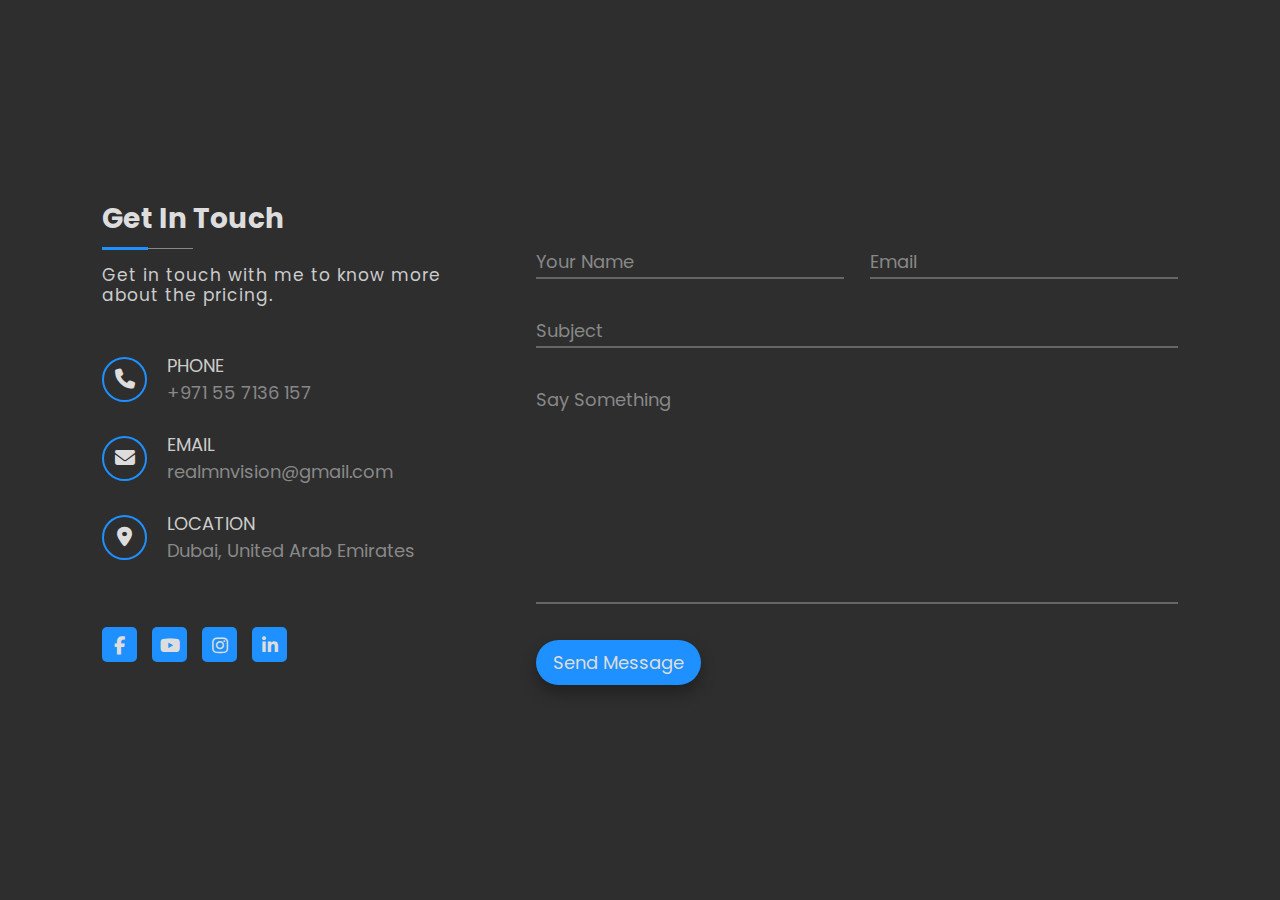
<file: ContactSection.html>
<!DOCTYPE html>
<html>
<head>
	<!-- *******  Link To CSS Style Sheet  ******* -->
	<link rel="stylesheet" type="text/css" href="contactstyle.css">

	<!-- *******  Font Awesome Icons Link  ******* -->
	<link rel="stylesheet" href="https://cdnjs.cloudflare.com/ajax/libs/font-awesome/6.1.1/css/all.min.css"/>

	<!-- *******  Link To Goggle Fonts  *******  -->
	<link href="https://fonts.googleapis.com/css2?family=Poppins:ital,wght@0,100;0,200;0,400;0,500;0,600;0,800;1,900&display=swap" rel="stylesheet">

	<meta name="viewport" content="width=device-width, initial-scale=1.0">

	<title>Contact Section</title>
</head>
<body>
	<div class="container">
		<main class="row">
			
			<!--  *******   Left Section (Column) Starts   *******  -->

			<section class="col left">
				
				<!--  *******   Title Starts   *******  -->

				<div class="contactTitle">
					<h2>Get In Touch</h2>
					<p>Get in touch with me to know more about the pricing.</p>
				</div>

				<!--  *******   Title Ends   *******  -->

				<!--  *******   Contact Info Starts   *******  -->

				<div class="contactInfo">
					
					<div class="iconGroup">
						<div class="icon">
							<i class="fa-solid fa-phone"></i>
						</div>
						<div class="details">
							<span>Phone</span>
							<span>+971 55 7136 157</span>
						</div>
					</div>

					<div class="iconGroup">
						<div class="icon">
							<i class="fa-solid fa-envelope"></i>
						</div>
						<div class="details">
							<span>Email</span>
							<span>realmnvision@gmail.com</span>
						</div>
					</div>

					<div class="iconGroup">
						<div class="icon">
							<i class="fa-solid fa-location-dot"></i>
						</div>
						<div class="details">
							<span>Location</span>
							<span>Dubai, United Arab Emirates</span>
						</div>
					</div>

				</div>

				<!--  *******   Contact Info Ends   *******  -->

				<!--  *******   Social Media Starts   *******  -->

				<div class="socialMedia">
					<a href="https://www.facebook.com/profile.php?id=61550357636257" target="_blank"><i class="fa-brands fa-facebook-f"></i></a>
					<a href="https://www.youtube.com/@RealmVision" target="_blank"><i class="fa-brands fa-youtube"></i></a>
					<a href="https://www.instagram.com/jd_officialss/" target="_blank" ><i class="fa-brands fa-instagram"></i></a>
					<a href="https://www.linkedin.com/in/mrjdofficiall?utm_source=share&utm_campaign=share_via&utm_content=profile&utm_medium=android_app" target="_blank"><i class="fa-brands fa-linkedin-in"></i></a>
				</div>

				<!--  *******   Social Media Ends   *******  -->

			</section>

			<!--  *******   Left Section (Column) Ends   *******  -->

			<!--  *******   Right Section (Column) Starts   *******  -->

			<section class="col right">
				
				<!--  *******   Form Starts   *******  -->

				<form class="messageForm">
					
					<div class="inputGroup halfWidth">
						<input type="text" name="" required="required">
						<label>Your Name</label>
					</div>

					<div class="inputGroup halfWidth">
						<input type="email" name="" required="required">
						<label>Email</label>
					</div>

					<div class="inputGroup fullWidth">
						<input type="text" name="" required="required">
						<label>Subject</label>
					</div>

					<div class="inputGroup fullWidth">
						<textarea required="required"></textarea>
						<label>Say Something</label>
					</div>

					<div class="inputGroup fullWidth">
						<button>Send Message</button>
					</div>

				</form>

				<!--  *******   Form Ends   *******  -->
			</section>

			<!--  *******   Right Section (Column) Ends   *******  -->

		</main>
	</div>
</body>
</html>
</file>
<file: contactstyle.css>
*{
	margin: 0;
	padding: 0;
	box-sizing: border-box;
	font-family: 'Poppins', sans-serif;
}
body{
	width: 100%;
	min-height: 100vh;
	background-color: #2e2e2e;
	color: white;
}
.container{
	width: 100%;
	min-height: 100vh;
	display: flex;
	justify-content: center;
	align-items: center;
	padding: 30px 8%;
}
.container .row{
	display: flex;
	justify-content: space-between;
	width: 100%;
	max-width: 1100px;
}
.row section.col{
	display: flex;
	flex-direction: column;
}
.row section.left{
	flex-basis: 35%;
	min-width: 320px;
	margin-right: 60px;
}
.row section.right{
	flex-basis: 60%;
}
section.left .contactTitle h2{
	position: relative;
	font-size: 28px;
	color: #ddd;
	display: inline-block;
	margin-bottom: 25px;
}
section.left .contactTitle h2::before{
	content: '';
	position: absolute;
	width: 50%;
	height: 1px;
	background-color: #888;
	top: 120%;
	left: 0;
}
section.left .contactTitle h2::after{
	content: '';
	position: absolute;
	width: 25%;
	height: 3px;
	background-color: dodgerblue;
	top: calc(120% - 1px);
	left: 0;
}
section.left .contactTitle p{
	font-size: 17px;
	color: #ccc;
	letter-spacing: 1px;
	line-height: 1.2;
	padding-bottom: 22px;
}
section.left .contactInfo{
	margin-bottom: 16px;
}
.contactInfo .iconGroup{
	display: flex;
	align-items: center;
	margin: 25px 0px;
}
.iconGroup .icon{
	width: 45px;
	height: 45px;
	border: 2px solid dodgerblue;
	border-radius: 50%;
	margin-right: 20px;
	position: relative;
}
.iconGroup .icon i{
	font-size: 20px;
	color: #ddd;
	position: absolute;
	top: 50%;
	left: 50%;
	transform: translate(-50%, -50%);
}
.iconGroup .details span{
	display: block;
	color: #888;
	font-size: 18px;
}
.iconGroup .details span:nth-child(1){
	text-transform: uppercase;
	color: #ccc;
}
section.left .socialMedia{
	display: flex;
	justify-content: flex-start;
	align-items: center;
	flex-wrap: wrap;
	margin: 22px 0px 20px;
}
.socialMedia a{
	width: 35px;
	height: 35px;
	text-decoration: none;
	text-align: center;
	margin-right: 15px;
	border-radius: 5px;
	background-color: dodgerblue;
	transition: 0.4s;
}
.socialMedia a i{
	color: #ddd;
	font-size: 18px;
	line-height: 35px;
	border: 1px solid transparent;
	transition-delay: 0.4s;
}
.socialMedia a:hover{
	transform: translateY(-5px);
	background-color: #2e2e2e;
	color: dodgerblue;
	border: 1px solid dodgerblue;
}
.socialMedia a:hover i{
	color: dodgerblue;
}

/* Code for the right section (column) */

.row section.right .messageForm{
	display: flex;
	justify-content: space-between;
	flex-wrap: wrap;
	padding-top: 30px;
}
.row section.right .inputGroup{
	margin: 18px 0px;
	position: relative;
}
.messageForm .halfWidth{
	flex-basis: 48%;
}
.messageForm .fullWidth{
	flex-basis: 100%;
}
.messageForm input, .messageForm textarea{
	width: 100%;
	font-size: 18px;
	padding: 2px 0px;
	background-color: #2e2e2e;
	color: #ddd;
	border: none;
	border-bottom: 2px solid #666;
	outline: none;
}
.messageForm textarea{
	resize: none;
	height: 220px;
	display: block;
}
textarea::-webkit-scrollbar{
	width: 5px;
}
textarea::-webkit-scrollbar-track{
	background-color: #1e1e1e;
	border-radius: 15px;
}
textarea::-webkit-scrollbar-thumb{
	background-color: dodgerblue;
	border-radius: 15px;
}
.inputGroup label{
	position: absolute;
	left: 0;
	bottom: 4px;
	color: #888;
	font-size: 18px;
	transition: 0.4s;
	pointer-events: none;
}
.inputGroup:nth-child(4) label{
	top: 2px;
}
.inputGroup input:focus ~ label, .inputGroup textarea:focus ~ label,
.inputGroup input:valid ~ label, .inputGroup textarea:valid ~ label
{
	transform: translateY(-30px);
	font-size: 16px;
}
.inputGroup button{
	padding: 8px 16px;
	font-size: 18px;
	background-color: dodgerblue;
	color: #ddd;
	border: 1px solid transparent;
	border-radius: 25px;
	outline: none;
	cursor: pointer;
	box-shadow: 0px 8px 15px rgba(0, 0, 0, 0.3);
	transition: 0.4s;
}
.inputGroup button:hover{
	background-color: #2e2e2e;
	color: dodgerblue;
	box-shadow: 0px 0px 15px rgba(0, 0, 0, 0.3);
	border: 1px solid dodgerblue;
}
@media(max-width: 1100px){
	.messageForm .halfWidth{
		flex-basis: 100%;
	}
}
@media(max-width: 900px){
	.container .row{
		flex-wrap: wrap;
	}
	.row section.left, .row section.right{
		flex-basis: 100%;
		margin: 0px;
	}
}
</file>
